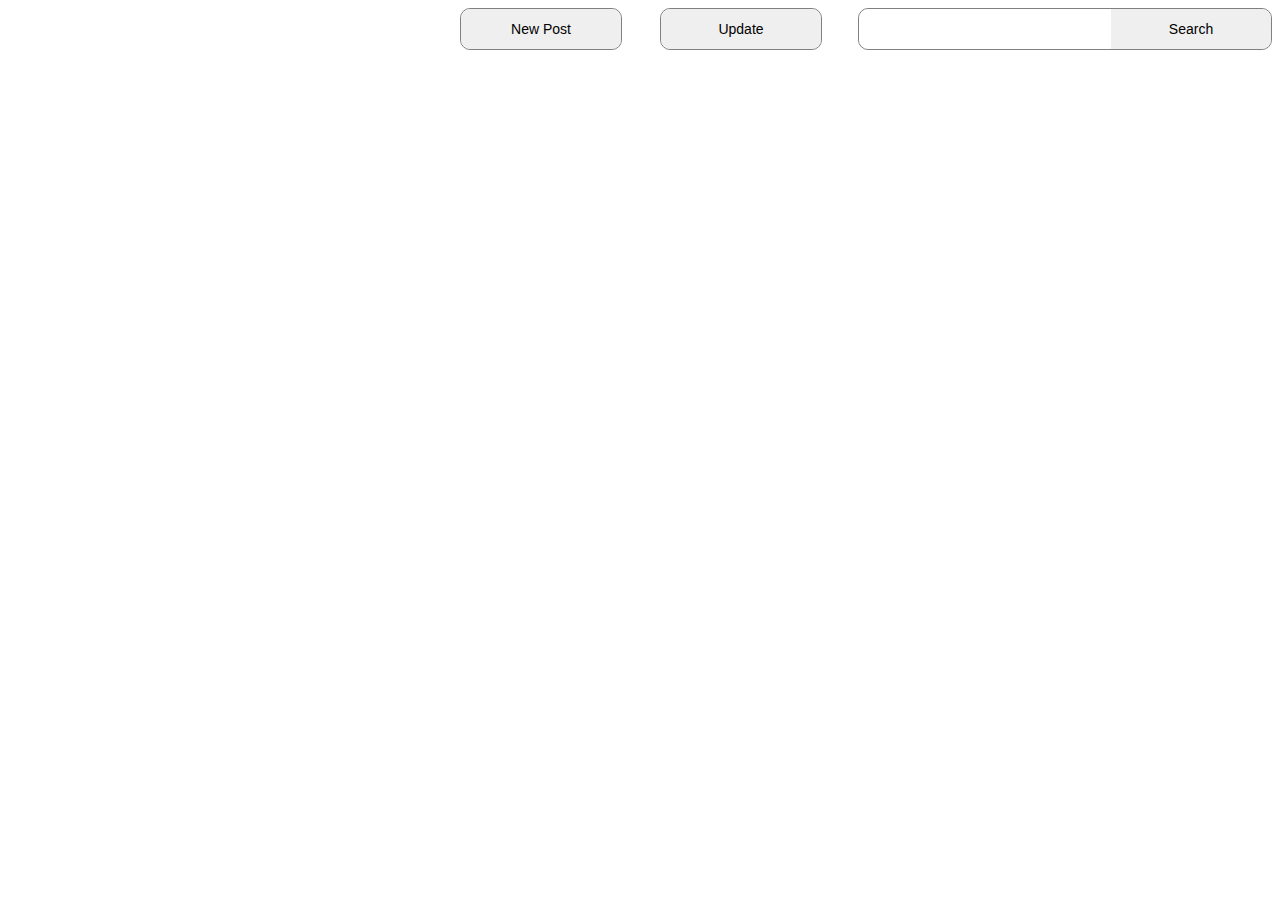
<file: index.html>
<html lang="en">
<head>
	<meta charset="UTF-8">
	<meta name="viewport" content="width=device-width, initial-scale=1.0">
	<link rel="stylesheet" type="text/css" href="css/index.css">
	<title>Posts</title>
</head>
<body>
	<div id="posts-page">
		<header>
			<div class="search">
				<input type="search" name="searched-post" id="search-input" value="">
				<button class="btn" id="search-post">Search</button>
			</div>
			<div class="header-buttons" id="new-post-btn">
				<button class="btn" id="add-post">New Post</button>
			</div>
			<div class="header-buttons" id="update-btn">
				<button class="btn" id="update">Update</button>
			</div>
		</header>
	</div>
	<script type="text/javascript" src="javascript/index.js"></script>	
</body>
</html>
</file>
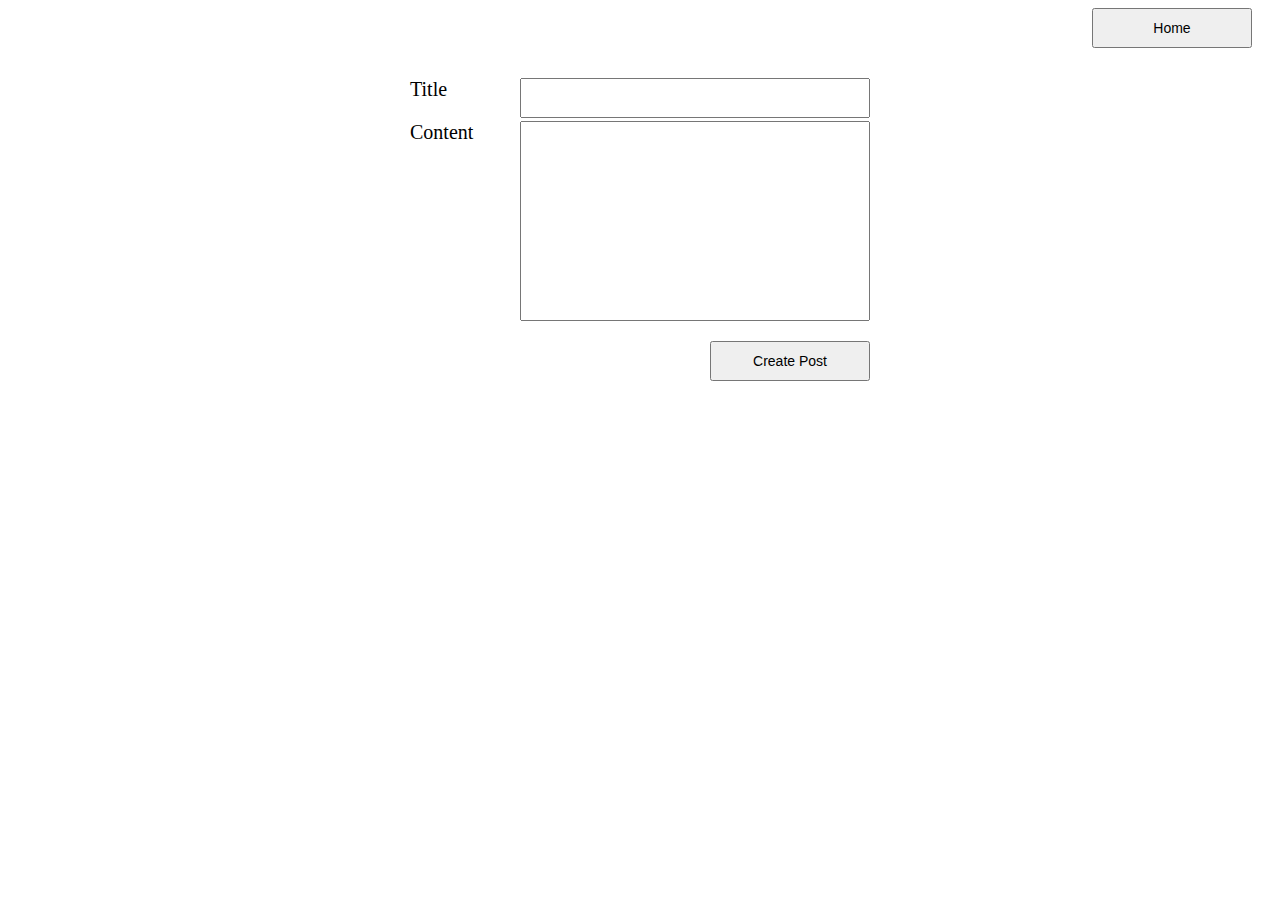
<file: createpost.html>
<html lang="en">
<head>
	<meta charset="UTF-8">
	<meta name="viewport" content="width=device-width, initial-scale=1.0">
	<link rel="stylesheet" type="text/css" href="css/createpost.css">
	<title>Document</title>
</head>
<body>
	<header>
		<button class="btn" id="home">Home</button>		
	</header>
	<div class="create-post">
		<form onsubmit="return false;">
			<div>
				<label for="title">Title</label>
				<textarea type="text" name="title" id="title"></textarea>
			</div>
			<div>
				<label for="body">Content</label>
				<textarea type="text" name="body" id="body"></textarea>
			</div>
			<div>
				<button type="submit" class="btn" id="create-btn">Create Post</button>
			</div>
		</form>
	<div>
	<script type="text/javascript" src="javascript/createpost.js"></script>
</body>
</html>
</file>
<file: css/index.css>
html {
	font-size: 10px;
}

header {
	position: relative;
	height: 5rem;
}

div header div input {
	width: 25rem;
	height: 4rem;
	border: none;
	border-bottom-left-radius: 1rem;
	border-top-left-radius: 1rem;
	padding-left: 1rem;
	padding-bottom: 0;
}

.search {
	display: inline-block;
	position: absolute;
	border: 1px solid gray;
	border-radius: 1rem;
	right: 0rem;
}

.header-buttons {
	display: inline-block;
	position: absolute;
	border: 1px solid grey;
	border-radius: 1rem;
}

.btn {
	width: 16rem;
	height: 4rem;
	cursor: pointer;
	font-size: 1.4rem;
	border: none;
}

#search-post {
	border-bottom-right-radius: 1rem;
    border-top-right-radius: 1rem;
}

#add-post, #delete, #update {
	border-radius: 1rem;
}

#new-post-btn {
	right: 65rem;
}

#update-btn {
	right: 45rem;
}

.post {
	height: 18rem;
	width: 60rem;
	padding: 0.5rem 1rem;
	box-shadow: 0.1rem 0.1rem 1rem gray;
	margin: 2rem 2rem;
}

.post h4 {
	font-size: 2rem;
	margin-bottom: 0;
}

.post p {
	font-size: 1.5rem;
	margin-top: 1rem;
}

.post p::before {
	content: "";
	display: block;
	border-top: 1px solid black;
	width: 55rem;
	height: 2rem;
}

#pagination-buttons {
	width: 60rem;
	margin-left: 2rem;
}

.pagination-btn {
	margin-right: 1rem;
	text-align: center;
	width: 3rem;
	height: 3rem;	
}
</file>
<file: css/createpost.css>
html {
	font-size: 10px;
}

body {
	height: 100%;
}

header {
	height: 5rem;
}

.btn {
	width: 16rem;
	height: 4rem;
	cursor: pointer;
	font-size: 1.4rem;	
}

#home {
	float:right;
	margin-right: 2rem;
}

.create-post {
	width: 50rem;
    margin: 0 auto;
}

.create-post form div {
	margin: 2rem;
}

.create-post form label {
	font-size: 2rem;
	vertical-align: top;
}

textarea {
	resize: none;
}

.create-post form div {
	position: relative;
}

.create-post form div:nth-child(2){
	height: 20rem;
}

#title {
	position: absolute;
	right: 0;
	width: 35rem;
	height: 4rem;
}

#body {
	position: absolute;
	right: 0;
	width: 35rem;
	height: 20rem;
}

.create-post form div:nth-child(3) {
    text-align: right;
}
</file>
